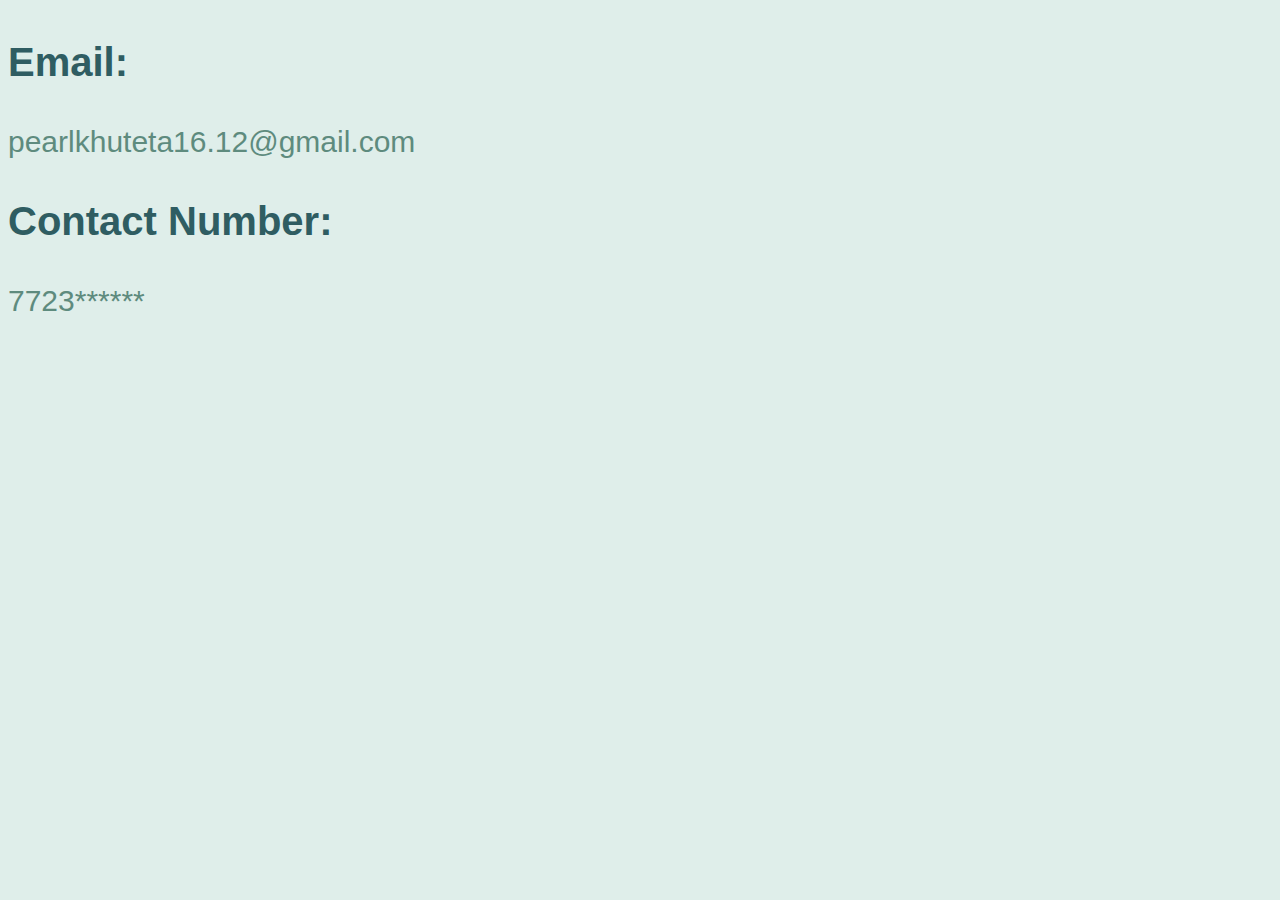
<file: BabyContact.html>
<!DOCTYPE html>
<html lang="en">
<head>
    <meta charset="UTF-8">
    <meta http-equiv="X-UA-Compatible" content="IE=edge">
    <meta name="viewport" content="width=", initial-scale=1.0">
    <title>Contact us</title>
    <link rel="stylesheet" href="style2.css">
</head>
<body>
    <h3>Email:</h3>
    <p>pearlkhuteta16.12@gmail.com</p>
    <h3>Contact Number:</h3>
    <p>7723******</p>
</body>
</html>
</file>
<file: style2.css>
h1{
    color:#2f5d62 ;
    font-family: 'Dancing Script', 'Lucida Sans Regular', 'Lucida Grande', 'Lucida Sans Unicode', Geneva, Verdana, sans-serif;
    font-weight: bolder;
    font-size: 70px;
}
p{
    color:#5e8b7e;
    font-weight: normal;
    font-size: 30px;
    font-family: 'Pacifico', 'Lucida Sans Regular', 'Lucida Grande', 'Lucida Sans Unicode', Geneva, Verdana, sans-serif;

}
body{
    background-color:#dfeeea;
}
h3{
    color:#2f5d62;
    font-family: 'Satisfy', 'Lucida Sans Regular', 'Lucida Grande', 'Lucida Sans Unicode', Geneva, Verdana, sans-serif;
    font-weight: 600;
    font-size: 40px;
}
ul{
    color:#5e8b7e ;
    font-weight: normal;
    font-size: 30px;
    font-family: 'Pacifico', 'Lucida Sans Regular', 'Lucida Grande', 'Lucida Sans Unicode', Geneva, Verdana, sans-serif;
}
a:hover{
   color: cornflowerblue;
   text-decoration-style: dotted;
}
</file>
